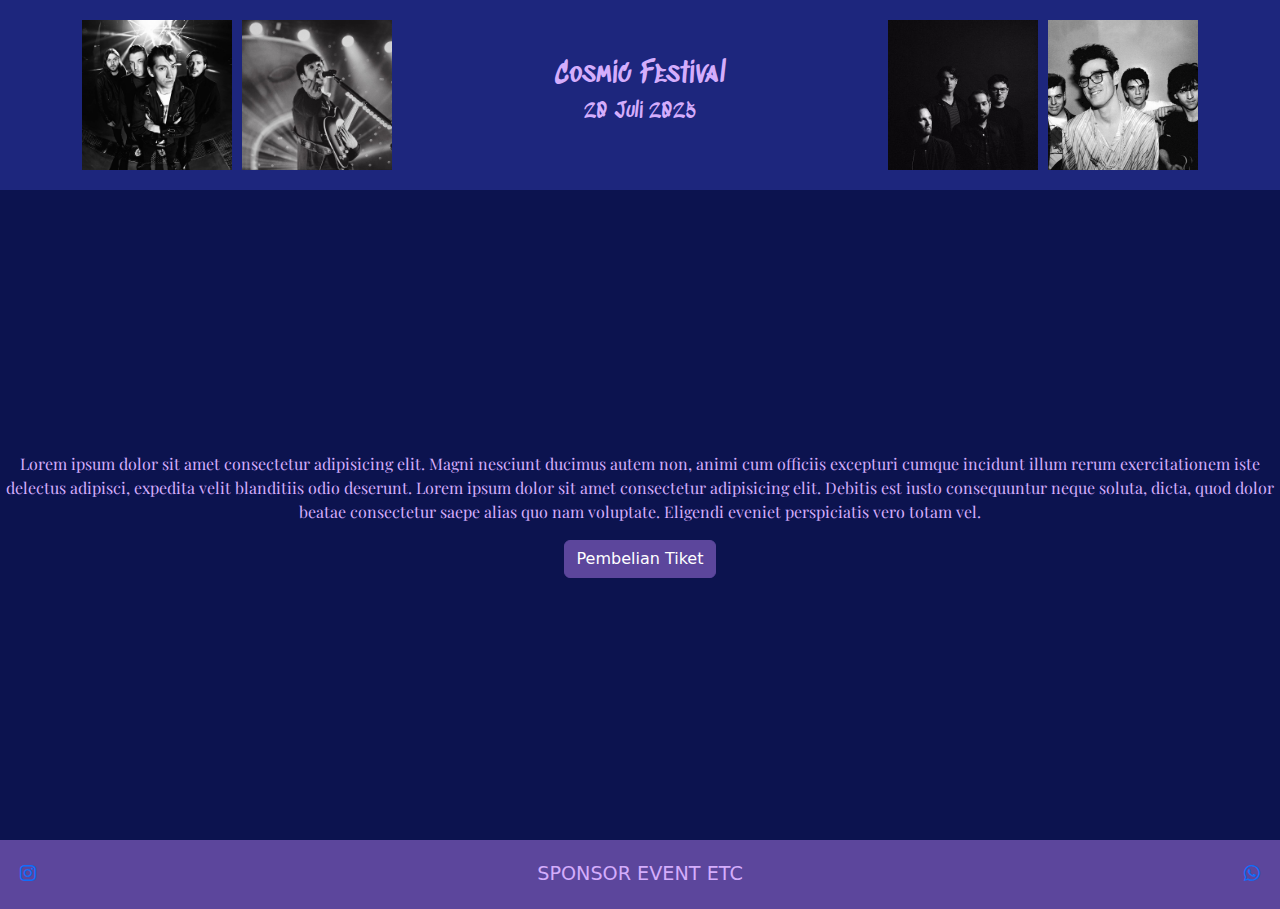
<file: index.html>
<!DOCTYPE html>
<html lang="en">
<head>
    <meta charset="UTF-8">
    <meta name="viewport" content="width=device-width, initial-scale=1.0">
    <title>Pembelian Tiket Konser</title>

    <link href="https://cdn.jsdelivr.net/npm/bootstrap@5.3.3/dist/css/bootstrap.min.css" rel="stylesheet" integrity="sha384-QWTKZyjpPEjISv5WaRU9OFeRpok6YctnYmDr5pNlyT2bRjXh0JMhjY6hW+ALEwIH" crossorigin="anonymous">
    <link rel="stylesheet" href="https://cdn.jsdelivr.net/npm/bootstrap-icons@1.11.3/font/bootstrap-icons.min.css">

    <link href="https://fonts.googleapis.com/css2?family=Merriweather:wght@400;700&family=Playfair+Display:wght@400;700&family=Sedgwick+Ave+Display&display=swap" rel="stylesheet">

    <link rel="stylesheet" href="style.css">
</head>
<body>
    <!-- Header -->
    <div class="header">
        <div class="container">
            <div class="guest-star">
                <!-- Left Images -->
                <div class="left-images">
                    <img src="img/guest-start-1.jpeg" alt="Artict Monkey" class="img-fluid">
                    <img src="img/guest-start-2.jpeg" alt="Rex Orange" class="img-fluid">
                </div>
                <!-- Title and Date in the center -->
                <div class="judul">
                    <h3>Cosmic Festival</h3>
                    <h5>20 Juli 2025</h5>
                </div>
                <!-- Right Images -->
                <div class="right-images">
                    <img src="img/guest-start-3.jpeg" alt="Cigeratte After Sex" class="img-fluid">
                    <img src="img/guest-start-4.jpeg" alt="The Smith" class="img-fluid">
                </div>
            </div>
        </div>
    </div>

    <!-- Main -->
    <div class="content">
        <p class="deskripsi">
            Lorem ipsum dolor sit amet consectetur adipisicing elit. Magni nesciunt ducimus autem non, animi cum officiis excepturi cumque incidunt illum rerum exercitationem iste delectus adipisci, expedita velit blanditiis odio deserunt.
            Lorem ipsum dolor sit amet consectetur adipisicing elit. Debitis est iusto consequuntur neque soluta, dicta, quod dolor beatae consectetur saepe alias quo nam voluptate. Eligendi eveniet perspiciatis vero totam vel.
        </p>
        <a href="form.html"><button class="btn btn-primary">Pembelian Tiket</button></a>
    </div>

    <!-- Footer -->
    <div class="footer">
        <a href="#" class="icons"><i class="bi bi-instagram"></i></a>
        <div class="sponsor">SPONSOR EVENT ETC</div>
        <a href="#" class="icons"><i class="bi bi-whatsapp"></i></a>
    </div>
</body>
<script src="https://cdn.jsdelivr.net/npm/@popperjs/core@2.11.8/dist/umd/popper.min.js" integrity="sha384-I7E8VVD/ismYTF4hNIPjVp/Zjvgyol6VFvRkX/vR+Vc4jQkC+hVqc2pM8ODewa9r" crossorigin="anonymous"></script>
<script src="https://cdn.jsdelivr.net/npm/bootstrap@5.3.3/dist/js/bootstrap.min.js" integrity="sha384-0pUGZvbkm6XF6gxjEnlmuGrJXVbNuzT9qBBavbLwCsOGabYfZo0T0to5eqruptLy" crossorigin="anonymous"></script>
</html>
</file>
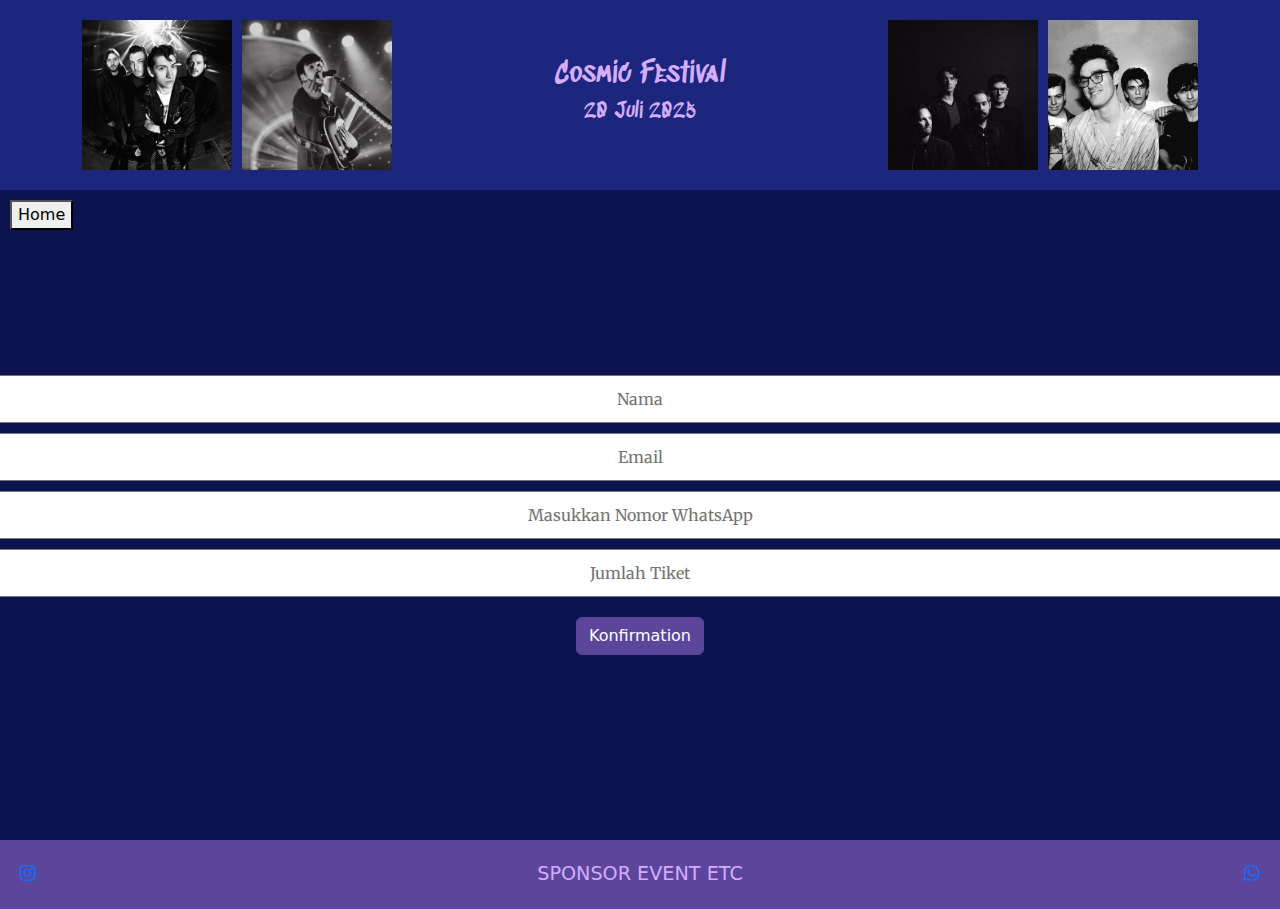
<file: form.html>
<!DOCTYPE html>
<html lang="en">
<head>
    <meta charset="UTF-8">
    <meta name="viewport" content="width=device-width, initial-scale=1.0">
    <title>Pembelian Tiket Konser</title>

    <link href="https://cdn.jsdelivr.net/npm/bootstrap@5.3.3/dist/css/bootstrap.min.css" rel="stylesheet" integrity="sha384-QWTKZyjpPEjISv5WaRU9OFeRpok6YctnYmDr5pNlyT2bRjXh0JMhjY6hW+ALEwIH" crossorigin="anonymous">
    <link rel="stylesheet" href="https://cdn.jsdelivr.net/npm/bootstrap-icons@1.11.3/font/bootstrap-icons.min.css">

    <link href="https://fonts.googleapis.com/css2?family=Merriweather:wght@400;700&family=Playfair+Display:wght@400;700&family=Sedgwick+Ave+Display&display=swap" rel="stylesheet">

    <link rel="stylesheet" href="style.css">
</head>
<body>
    <!-- Header -->
    <div class="header">
        <div class="container">
            <div class="guest-star">
                <!-- Left Images -->
                <div class="left-images">
                    <img src="img/guest-start-1.jpeg" alt="Artict Monkey" class="img-fluid">
                    <img src="img/guest-start-2.jpeg" alt="Rex Orange" class="img-fluid">
                </div>
                <!-- Title and Date in the center -->
                <div class="judul">
                    <h3>Cosmic Festival</h3>
                    <h5>20 Juli 2025</h5>
                </div>
                <!-- Right Images -->
                <div class="right-images">
                    <img src="img/guest-start-3.jpeg" alt="Cigeratte After Sex" class="img-fluid">
                    <img src="img/guest-start-4.jpeg" alt="The Smith" class="img-fluid">
                </div>
            </div>
        </div>
    </div>

    <!-- <div class="menu">
        <a href="index.html"><button class="btn btn-primary">Home</button></a>
        <a href="index.html"><button class="btn btn-primary">Pembelian Tiket</button></a>
    </div> -->

    <!-- Main -->
    <div class="content">
        <a href="index.html"><button class="home-btn">Home</button></a>
        <form action="pembayaran.html" class="input-data">
            <input type="text" placeholder="Nama" required><br>
            <input type="text" placeholder="Email" required><br>
            <input type="tel" placeholder="Masukkan Nomor WhatsApp" required><br>
            <!-- <input type="tel" id="whatsapp-number" name="whatsapp-number" placeholder="Masukkan Nomor WhatsApp" pattern="[0-9]{10,13}" required><br> -->
            <input type="number" placeholder="Jumlah Tiket" required><br>
            <button class="btn btn-primary">Konfirmation</button>
        </form>
    </div>

    <!-- Footer -->
    <div class="footer">
        <a href="#" class="icons"><i class="bi bi-instagram"></i></a>
        <div class="sponsor">SPONSOR EVENT ETC</div>
        <a href="#" class="icons"><i class="bi bi-whatsapp"></i></a>
    </div>
</body>
<script src="https://cdn.jsdelivr.net/npm/@popperjs/core@2.11.8/dist/umd/popper.min.js" integrity="sha384-I7E8VVD/ismYTF4hNIPjVp/Zjvgyol6VFvRkX/vR+Vc4jQkC+hVqc2pM8ODewa9r" crossorigin="anonymous"></script>
<script src="https://cdn.jsdelivr.net/npm/bootstrap@5.3.3/dist/js/bootstrap.min.js" integrity="sha384-0pUGZvbkm6XF6gxjEnlmuGrJXVbNuzT9qBBavbLwCsOGabYfZo0T0to5eqruptLy" crossorigin="anonymous"></script>
</html>
</file>
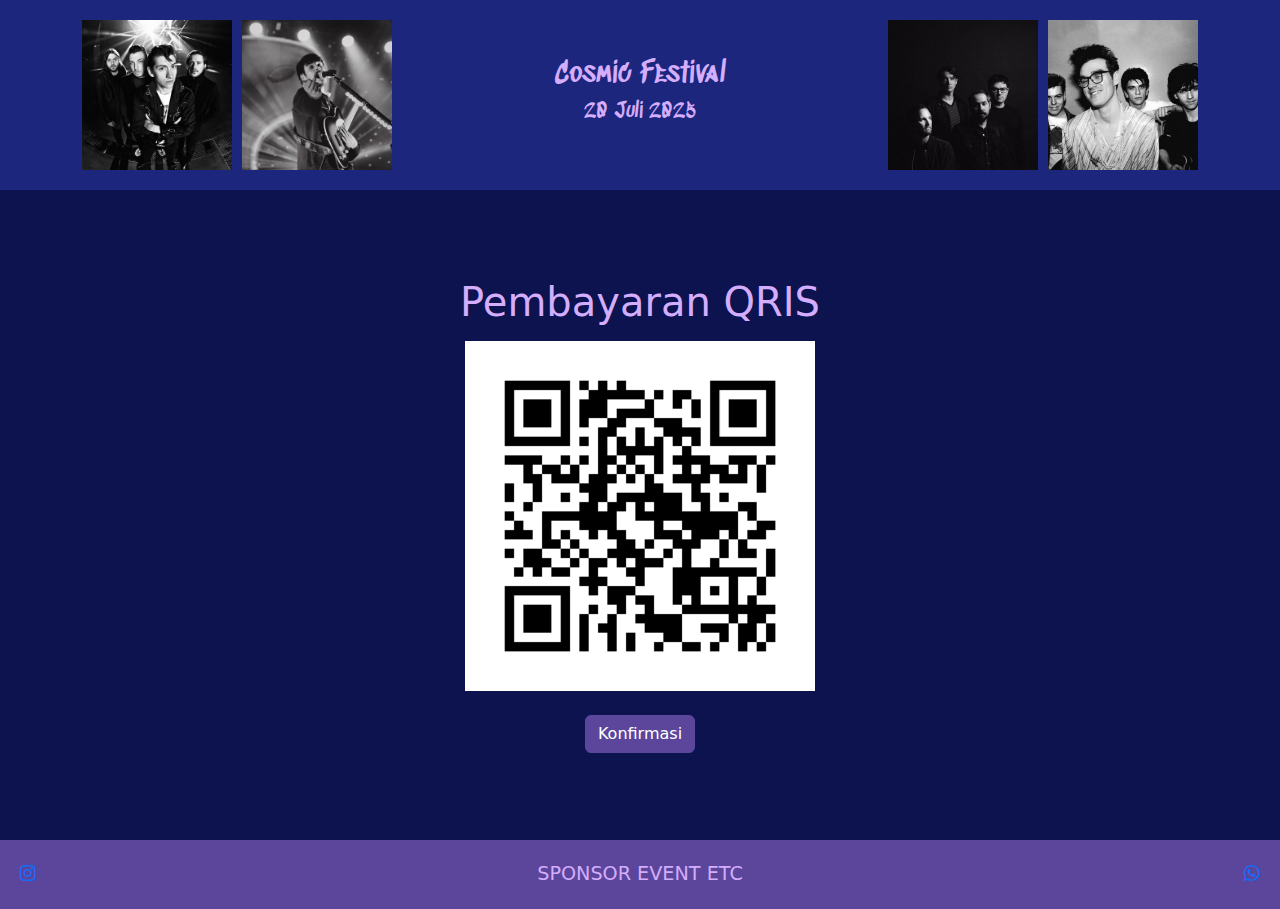
<file: pembayaran.html>
<!DOCTYPE html>
<html lang="en">
<head>
    <meta charset="UTF-8">
    <meta name="viewport" content="width=device-width, initial-scale=1.0">
    <title>Pembelian Tiket Konser</title>

    <link href="https://cdn.jsdelivr.net/npm/bootstrap@5.3.3/dist/css/bootstrap.min.css" rel="stylesheet" integrity="sha384-QWTKZyjpPEjISv5WaRU9OFeRpok6YctnYmDr5pNlyT2bRjXh0JMhjY6hW+ALEwIH" crossorigin="anonymous">
    <link rel="stylesheet" href="https://cdn.jsdelivr.net/npm/bootstrap-icons@1.11.3/font/bootstrap-icons.min.css">

    <link href="https://fonts.googleapis.com/css2?family=Merriweather:wght@400;700&family=Playfair+Display:wght@400;700&family=Sedgwick+Ave+Display&display=swap" rel="stylesheet">

    <link rel="stylesheet" href="style.css">
</head>
<body>
    <!-- Header -->
    <div class="header">
        <div class="container">
            <div class="guest-star">
                <!-- Left Images -->
                <div class="left-images">
                    <img src="img/guest-start-1.jpeg" alt="Artict Monkey" class="img-fluid">
                    <img src="img/guest-start-2.jpeg" alt="Rex Orange" class="img-fluid">
                </div>
                <!-- Title and Date in the center -->
                <div class="judul">
                    <h3>Cosmic Festival</h3>
                    <h5>20 Juli 2025</h5>
                </div>
                <!-- Right Images -->
                <div class="right-images">
                    <img src="img/guest-start-3.jpeg" alt="Cigeratte After Sex" class="img-fluid">
                    <img src="img/guest-start-4.jpeg" alt="The Smith" class="img-fluid">
                </div>
            </div>
        </div>
    </div>

    <!-- <div class="menu">
        <a href="index.html"><button class="btn btn-primary">Home</button></a>
        <a href="index.html"><button class="btn btn-primary">Pembelian Tiket</button></a>
    </div> -->

    <!-- Main -->
    <div class="content">
        <h1 class="qris">Pembayaran QRIS</h1>
        <img src="img/qris.png" alt="" class="qris-scan"><br>
        <a href="transaksi-berhasil.html"><button class="btn btn-primary">Konfirmasi</button></a>
    </div>

    <!-- Footer -->
    <div class="footer">
        <a href="#" class="icons"><i class="bi bi-instagram"></i></a>
        <div class="sponsor">SPONSOR EVENT ETC</div>
        <a href="#" class="icons"><i class="bi bi-whatsapp"></i></a>
    </div>
</body>
<script src="https://cdn.jsdelivr.net/npm/@popperjs/core@2.11.8/dist/umd/popper.min.js" integrity="sha384-I7E8VVD/ismYTF4hNIPjVp/Zjvgyol6VFvRkX/vR+Vc4jQkC+hVqc2pM8ODewa9r" crossorigin="anonymous"></script>
<script src="https://cdn.jsdelivr.net/npm/bootstrap@5.3.3/dist/js/bootstrap.min.js" integrity="sha384-0pUGZvbkm6XF6gxjEnlmuGrJXVbNuzT9qBBavbLwCsOGabYfZo0T0to5eqruptLy" crossorigin="anonymous"></script>
</html>
</file>
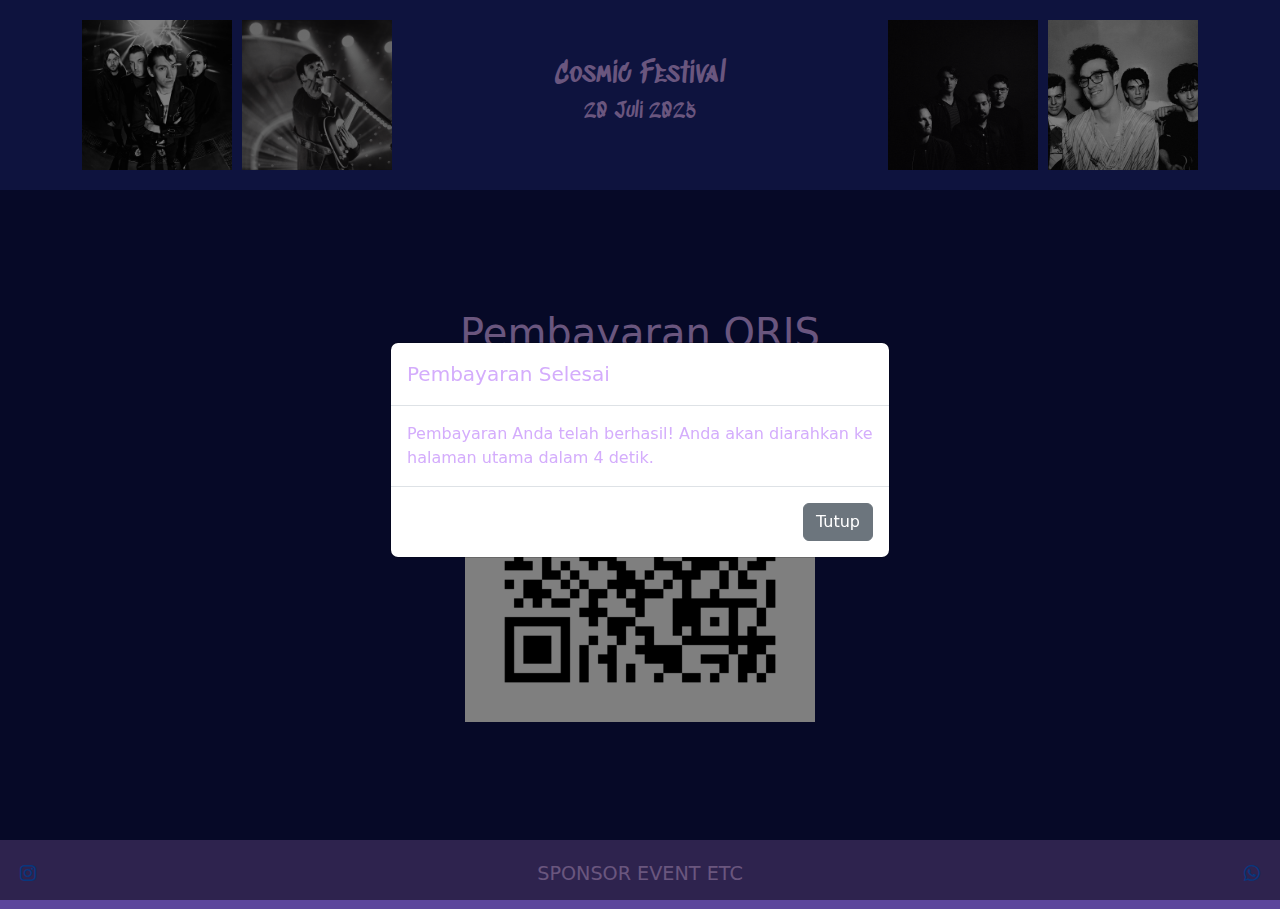
<file: transaksi-berhasil.html>
<!DOCTYPE html>
<html lang="en">
<head>
    <meta charset="UTF-8">
    <meta name="viewport" content="width=device-width, initial-scale=1.0">
    <title>Pembelian Tiket Konser</title>

    <link href="https://cdn.jsdelivr.net/npm/bootstrap@5.3.3/dist/css/bootstrap.min.css" rel="stylesheet" integrity="sha384-QWTKZyjpPEjISv5WaRU9OFeRpok6YctnYmDr5pNlyT2bRjXh0JMhjY6hW+ALEwIH" crossorigin="anonymous">
    <link rel="stylesheet" href="https://cdn.jsdelivr.net/npm/bootstrap-icons@1.11.3/font/bootstrap-icons.min.css">


    <link href="https://fonts.googleapis.com/css2?family=Merriweather:wght@400;700&family=Playfair+Display:wght@400;700&family=Sedgwick+Ave+Display&display=swap" rel="stylesheet">

    <link rel="stylesheet" href="style.css">
</head>
<body>
    <!-- Header -->
    <div class="header">
        <div class="container">
            <div class="guest-star">
                <div class="left-images">
                    <img src="img/guest-start-1.jpeg" alt="Artict Monkey" class="img-fluid">
                    <img src="img/guest-start-2.jpeg" alt="Rex Orange" class="img-fluid">
                </div>
                <div class="judul">
                    <h3>Cosmic Festival</h3>
                    <h5>20 Juli 2025</h5>
                </div>
                <div class="right-images">
                    <img src="img/guest-start-3.jpeg" alt="Cigeratte After Sex" class="img-fluid">
                    <img src="img/guest-start-4.jpeg" alt="The Smith" class="img-fluid">
                </div>
            </div>
        </div>
    </div>

    <!-- Main -->
    <div class="content text-center">
        <h1 class="qris">Pembayaran QRIS</h1>
        <img src="img/qris.png" alt="QRIS" class="qris-scan mx-auto d-block">
    </div>

    <!-- Modal -->
    <div class="modal fade" id="paymentModal" tabindex="-1" aria-labelledby="paymentModalLabel" aria-hidden="true">
        <div class="modal-dialog modal-dialog-centered">
            <div class="modal-content">
                <div class="modal-header">
                    <h5 class="modal-title" id="paymentModalLabel">Pembayaran Selesai</h5>
                </div>
                <div class="modal-body">
                    Pembayaran Anda telah berhasil! Anda akan diarahkan ke halaman utama dalam 4 detik.
                </div>
                <div class="modal-footer">
                    <button type="button" class="btn btn-secondary" data-bs-dismiss="modal">Tutup</button>
                </div>
            </div>
        </div>
    </div>

    <!-- Footer -->
    <div class="footer">
        <a href="#" class="icons"><i class="bi bi-instagram"></i></a>
        <div class="sponsor">SPONSOR EVENT ETC</div>
        <a href="#" class="icons"><i class="bi bi-whatsapp"></i></a>
    </div>

    <script src="https://cdn.jsdelivr.net/npm/@popperjs/core@2.11.8/dist/umd/popper.min.js" integrity="sha384-I7E8VVD/ismYTF4hNIPjVp/Zjvgyol6VFvRkX/vR+Vc4jQkC+hVqc2pM8ODewa9r" crossorigin="anonymous"></script>
    <script src="https://cdn.jsdelivr.net/npm/bootstrap@5.3.3/dist/js/bootstrap.min.js" integrity="sha384-0pUGZvbkm6XF6gxjEnlmuGrJXVbNuzT9qBBavbLwCsOGabYfZo0T0to5eqruptLy" crossorigin="anonymous"></script>
    <script>
        // Tampilkan popup dan redirect setelah 4 detik
        document.addEventListener("DOMContentLoaded", function () {
            // Tampilkan modal
            const paymentModal = new bootstrap.Modal(document.getElementById('paymentModal'));
            paymentModal.show();

            // Redirect setelah 4 detik
            setTimeout(() => {
                window.location.href = "index.html";
            }, 4000);
        });
    </script>
</body>
</html>
</file>
<file: style.css>
body {
    background-color: #0C134F;
    color: #D4ADFC;
    max-height: 650px;
}
.header {
    background-color: #1D267D;
    color: #D4ADFC;
    padding: 20px;
}

.container .guest-star img{
    height: 150px;
}

.guest-star {
    display: grid;
    grid-template-columns: auto 1fr auto;
    align-items: center;
}
.left-images, .right-images {
    display: grid;
    grid-template-columns: auto auto;
    gap: 10px; /* Adjust spacing between images */
}
.judul {
    text-align: center;
    font-family: 'Sedgwick Ave Display', cursive;
}

img {
    width: 100%; /* Adjust image size as needed */
}

.content {
    display: flex;
    flex-direction: column;
    justify-content: center;
    align-items: center;
    text-align: center;
    padding: 30px;
    height: 650px;
    position: relative;
}

.deskripsi {
    width: 1300px;
    font-family: 'Playfair Display', serif;
}        

.footer {
    background-color: #5C469C;
    color: #D4ADFC;
    text-align: center;
    display: flex;
    justify-content: space-between;
    align-items: center;
    padding: 20px;
}
.footer .sponsor {
    flex-grow: 1;
    text-align: center;
    font-size: 1.2em;
}

.btn-primary {
    background-color: #5C469C;
    border-color: #5C469C;
}
.btn-primary:hover {
    background-color: #1D267D;
    border-color: #1D267D;
}
.btn-success {
    background-color: #1D267D;
    border-color: #1D267D;
}
.btn-success:hover {
    background-color: #5C469C;
    border-color: #5C469C;
}


/* Form Style */
.home-btn {
    position: absolute;
    left: 0;
    top: 0;
    margin: 10px;
}

.input-data input{
    padding: 10px;
    width: 1290px;
    margin-bottom: 10px;
    text-align: center;
    font-family: 'Merriweather', serif;
}

.input-data button{
    margin-top: 10px;
}

/* Untuk Chrome, Safari, Edge, dan Opera */
input[type=number]::-webkit-inner-spin-button, 
input[type=number]::-webkit-outer-spin-button { 
    -webkit-appearance: none;
    margin: 0; 
}

/* Untuk Firefox */
input[type=number] {
    -moz-appearance: textfield;
}


/* Pembayaran */
.qris{
    margin-bottom: 15px;
}

.qris-scan {
    width: 350px;
}
</file>
